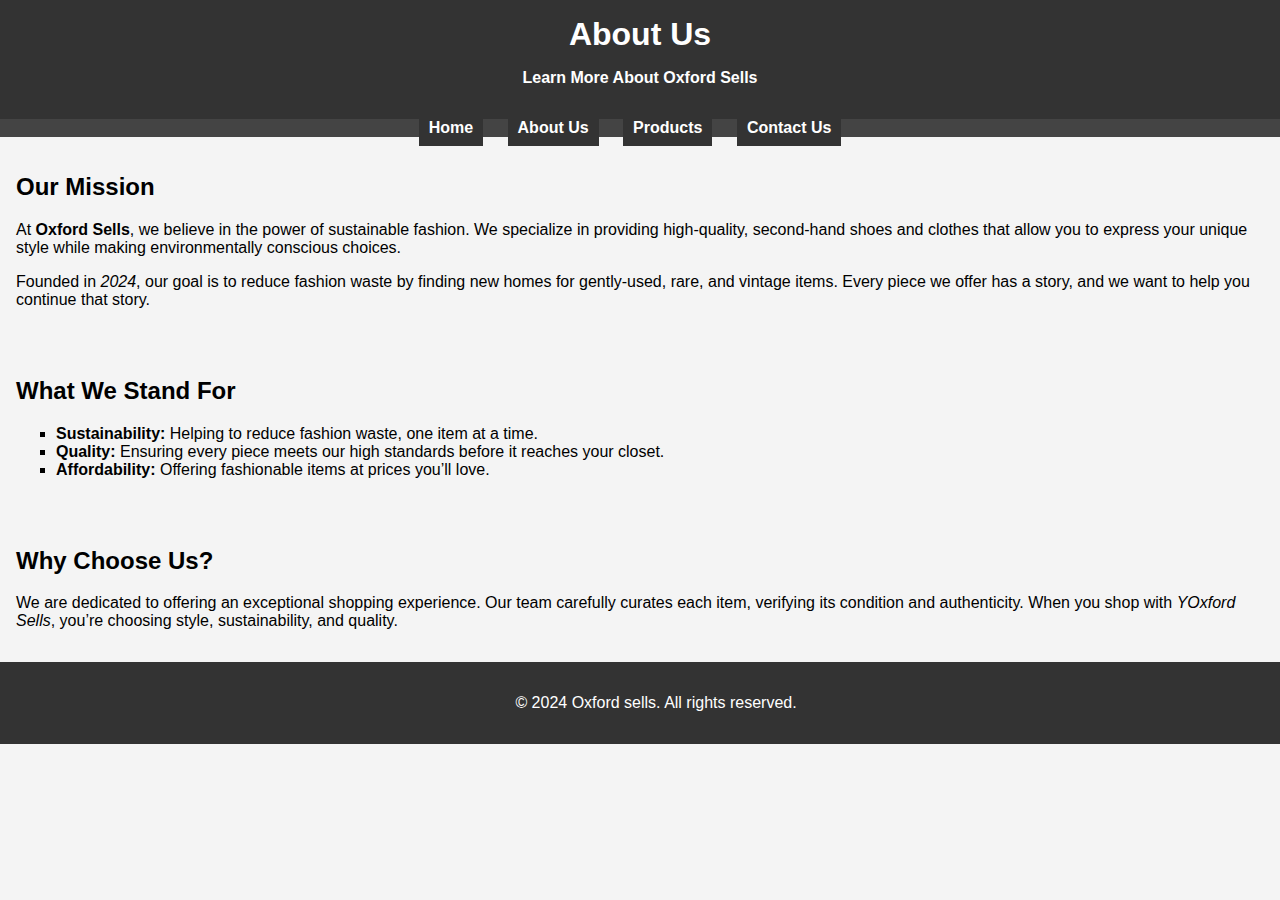
<file: about.html>
<html lang="en">
<head>
    <meta charset="UTF-8">
    <meta name="viewport" content="width=device-width, initial-scale=1.0">
    <title>About Us - Oxford Sells</title>
    <link rel="stylesheet" href="styles.css">
</head>
<body>
    <header>
        <h1>About Us</h1>
        <p><strong>Learn More About Oxford Sells</strong></p>
    </header>

    <nav>
        <ul>
            <li><a href="index.html">Home</a></li>
            <li><a href="about.html">About Us</a></li>
            <li><a href="products.html">Products</a></li>
            <li><a href="contact.html">Contact Us</a></li>
        </ul>
    </nav>

    <section>
        <h2>Our Mission</h2>
        <p>At <strong>Oxford Sells</strong>, we believe in the power of sustainable fashion. We specialize in providing high-quality, second-hand shoes and clothes that allow you to express your unique style while making environmentally conscious choices.</p>
        <p>Founded in <em>2024</em>, our goal is to reduce fashion waste by finding new homes for gently-used, rare, and vintage items. Every piece we offer has a story, and we want to help you continue that story.</p>
    </section>

    <aside>
        <h2>What We Stand For</h2>
        <ul>
            <li><strong>Sustainability:</strong> Helping to reduce fashion waste, one item at a time.</li>
            <li><strong>Quality:</strong> Ensuring every piece meets our high standards before it reaches your closet.</li>
            <li><strong>Affordability:</strong> Offering fashionable items at prices you’ll love.</li>
        </ul>
    </aside>

    <section>
        <h2>Why Choose Us?</h2>
        <p>We are dedicated to offering an exceptional shopping experience. Our team carefully curates each item, verifying its condition and authenticity. When you shop with <em>YOxford Sells</em>, you’re choosing style, sustainability, and quality.</p>
    </section>

    <footer>
        <p>&copy; 2024 Oxford sells. All rights reserved.</p>
    </footer>
</body>
</html>
</file>
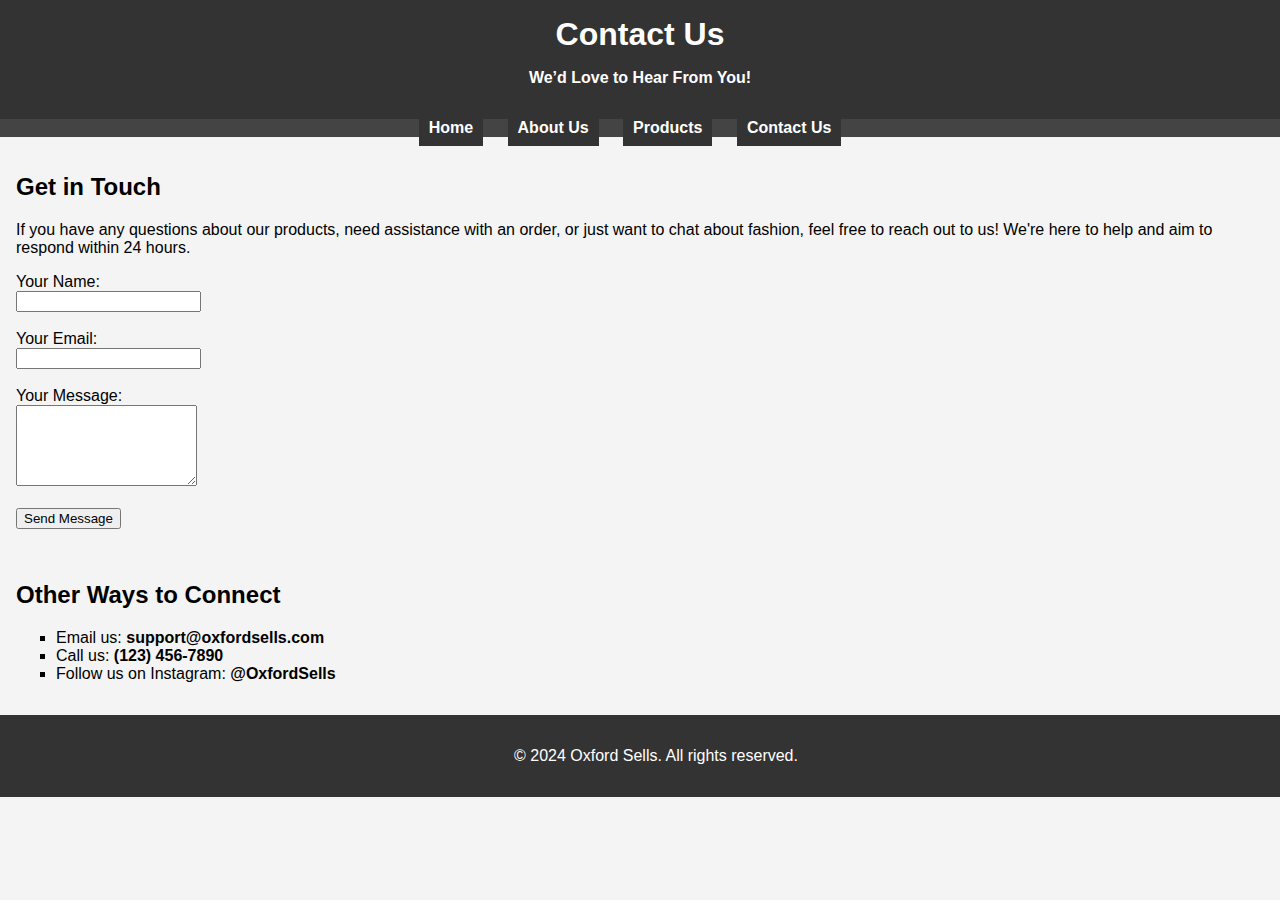
<file: contact.html>
<!DOCTYPE html>
<html lang="en">
<head>
    <meta charset="UTF-8">
    <meta name="viewport" content="width=device-width, initial-scale=1.0">
    <title>Contact Us - Oxford Sells</title>
    <link rel="stylesheet" href="styles.css">
</head>
<body>
    <header>
        <h1>Contact Us</h1>
        <p><strong>We’d Love to Hear From You!</strong></p>
    </header>

    <nav>
        <ul>
            <li><a href="index.html">Home</a></li>
            <li><a href="about.html">About Us</a></li>
            <li><a href="products.html">Products</a></li>
            <li><a href="contact.html">Contact Us</a></li>
        </ul>
    </nav>

    <section>
        <h2>Get in Touch</h2>
        <p>If you have any questions about our products, need assistance with an order, or just want to chat about fashion, feel free to reach out to us! We're here to help and aim to respond within 24 hours.</p>
        
        <form action="#" method="post">
            <label for="name">Your Name:</label><br>
            <input type="text" id="name" name="name" required><br><br>
            
            <label for="email">Your Email:</label><br>
            <input type="email" id="email" name="email" required><br><br>

            <label for="message">Your Message:</label><br>
            <textarea id="message" name="message" rows="5" required></textarea><br><br>

            <input type="submit" value="Send Message">
        </form>
    </section>

    <aside>
        <h2>Other Ways to Connect</h2>
        <ul>
            <li>Email us: <strong>support@oxfordsells.com</strong></li>
            <li>Call us: <strong>(123) 456-7890</strong></li>
            <li>Follow us on Instagram: <strong>@OxfordSells</strong></li>
        </ul>
    </aside>

    <footer>
        <p>&copy; 2024 Oxford Sells. All rights reserved.</p>
    </footer>
</body>
</html>
</file>
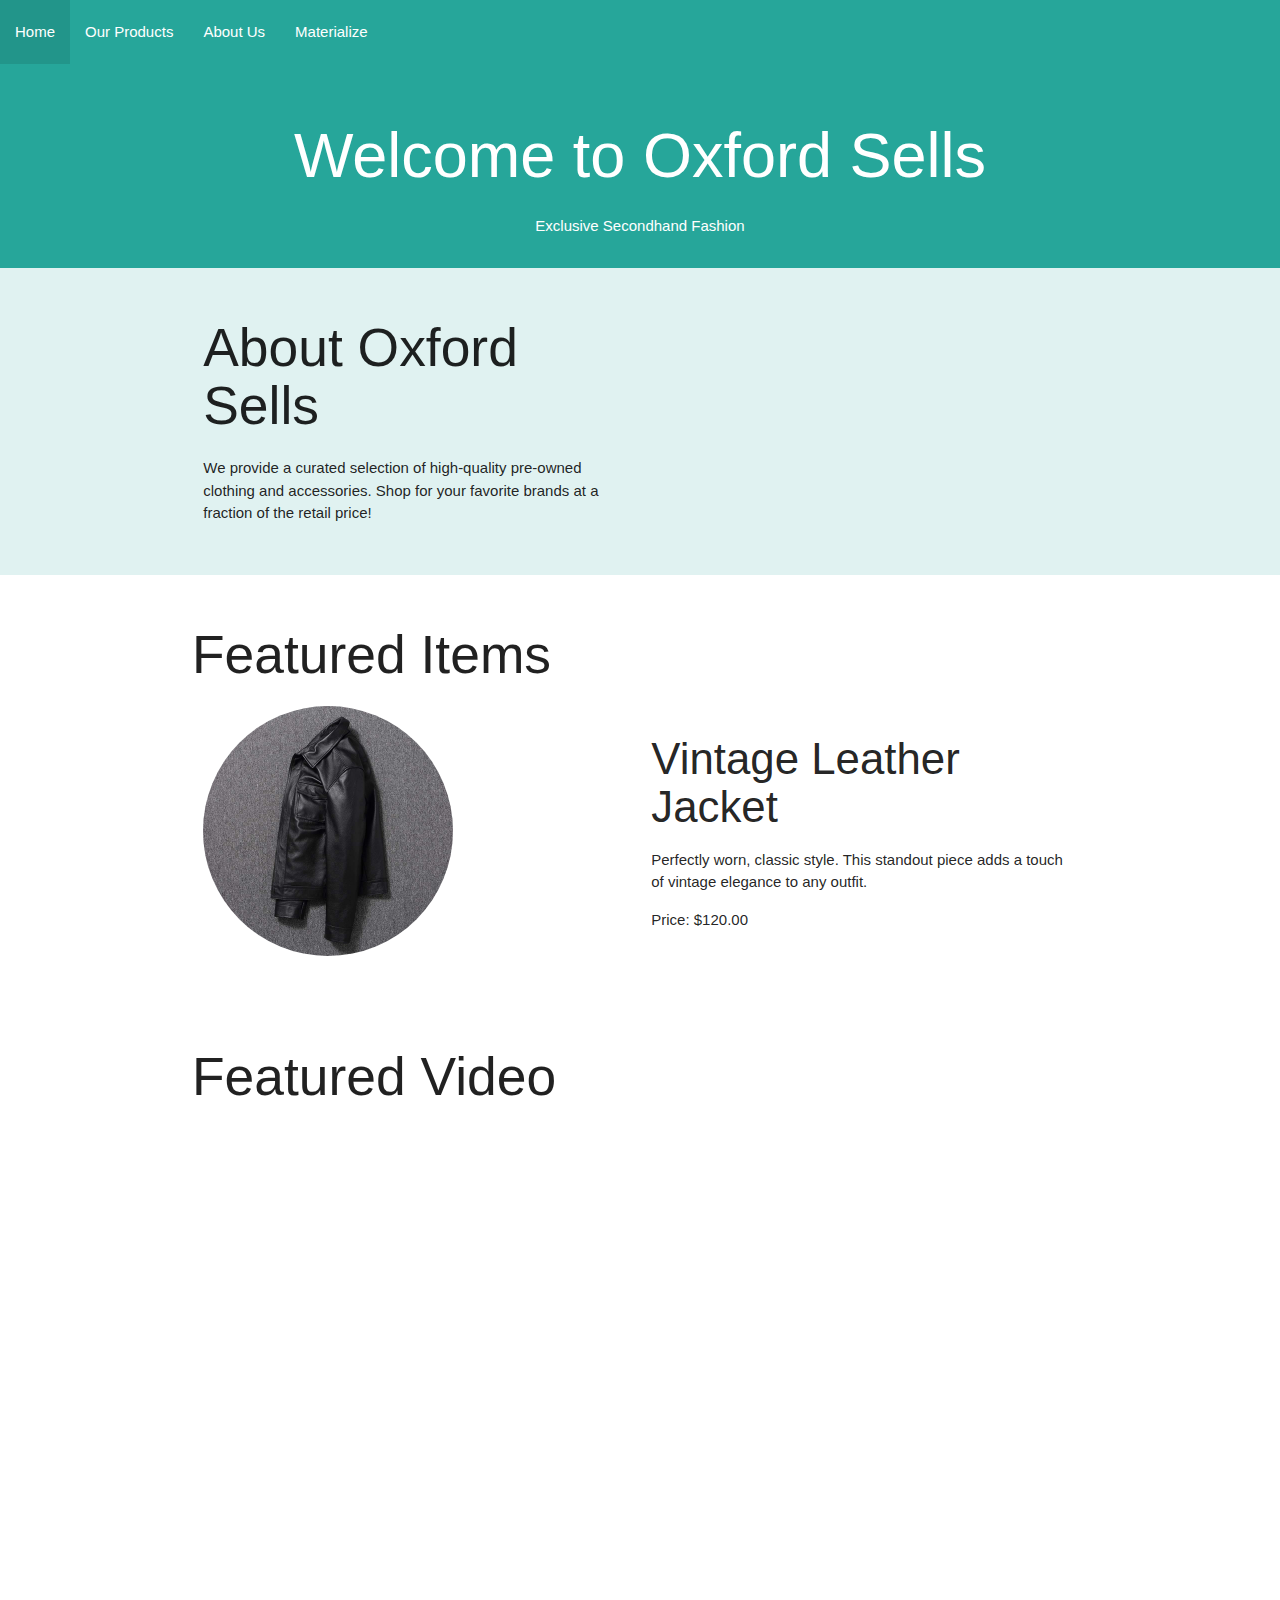
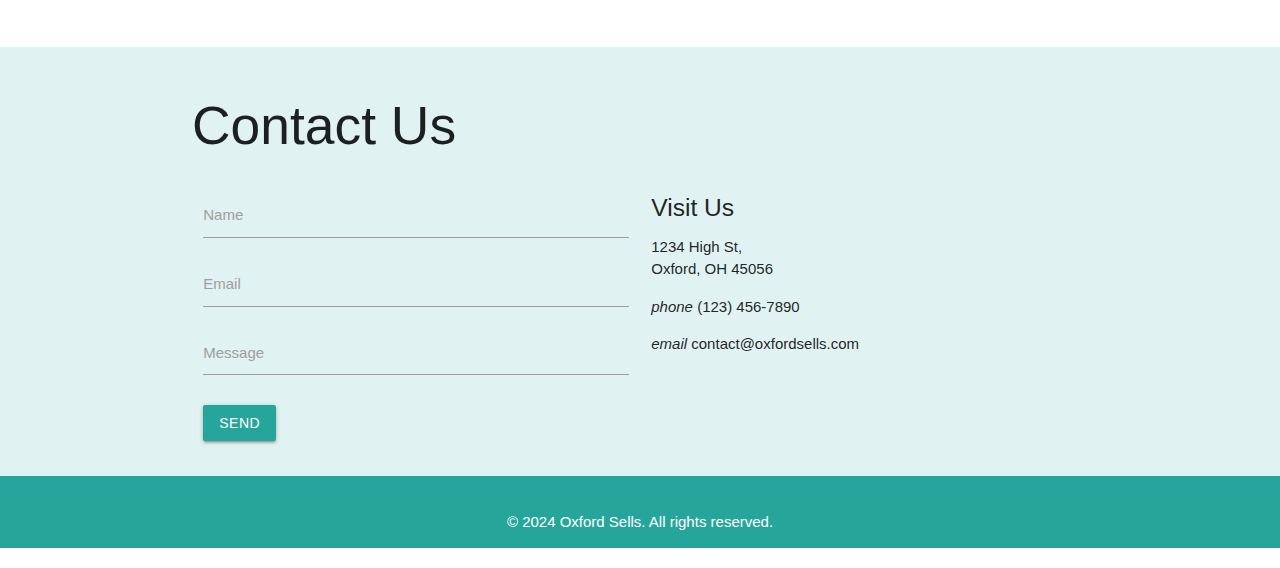
<file: materialize.html>
<!DOCTYPE html>
<html lang="en">
<head>
   <meta charset="UTF-8">
   <meta name="viewport" content="width=device-width, initial-scale=1.0">
   <title>Oxford Sells - Trendy Resale</title>
   <link rel="stylesheet" href="https://cdnjs.cloudflare.com/ajax/libs/materialize/1.0.0/css/materialize.min.css">
   <script src="https://cdnjs.cloudflare.com/ajax/libs/materialize/1.0.0/js/materialize.min.js"></script>
   <style>
       .header-bg {
           background-color: #26a69a; /* Teal background */
       }
       .section-bg {
           background-color: #e0f2f1; /* Light teal background */
       }
       .shadow {
           box-shadow: 0 4px 8px rgba(0, 0, 0, 0.2);
       }
       .table-header {
           background-color: #009688; /* Darker teal background */
           color: white;
       }
       .circle {
           border-radius: 50%;
           height: 250px;
           width: 250px;
           object-fit: cover;
       }
   </style>
</head>
<body>

   <!-- Navbar -->
   <nav class="header-bg">
       <div class="nav-wrapper">
           <ul>
               <li><a href="index.html">Home</a></li>
               <li><a href="products.html">Our Products</a></li>
               <li><a href="about.html">About Us</a></li>
               <li><a href="materialize.html">Materialize</a></li>           
           </ul>
       </div>
   </nav>

   <!-- Header Section -->
   <div class="section header-bg center-align">
       <h1 class="white-text">Welcome to Oxford Sells</h1>
       <p class="white-text">Exclusive Secondhand Fashion</p>
   </div>

   <!-- About Us Section -->
   <div id="about" class="section section-bg">
       <div class="container">
           <div class="row">
               <div class="col s12 m6">
                   <h2>About Oxford Sells</h2>
                   <p>We provide a curated selection of high-quality pre-owned clothing and accessories. Shop for your favorite brands at a fraction of the retail price!</p>
               </div>
               <div class="col s12 m6">
               </div>
           </div>
       </div>
   </div>

   <!-- Featured Products Section -->
   <div id="featured" class="section">
       <div class="container">
           <h2>Featured Items</h2>
           <div class="row">
               <div class="col s12 m6">
                   <div class="circle-container">
                       <img src="images/vintagejacket.png" alt="Vintage Leather Jacket" class="circle responsive-img" style="object-fit: cover;">
                   </div>
               </div>
               <div class="col s12 m6">
                   <h3>Vintage Leather Jacket</h3>
                   <p>Perfectly worn, classic style. This standout piece adds a touch of vintage elegance to any outfit.</p>
                   <p><strong>Price: $120.00</strong></p>
               </div>
           </div>
       </div>
   </div>

   <!-- Video Embed Section -->
   <div class="section">
       <div class="container">
           <h2>Featured Video</h2>
           <div class="video-container">
               <iframe width="853" height="480" src="https://www.youtube.com/embed/hIyUQk0L9fw" frameborder="0" allow="accelerometer; autoplay; clipboard-write; encrypted-media; gyroscope; picture-in-picture" allowfullscreen></iframe>
           </div>
       </div>
   </div>

   <!-- Contact Section -->
   <div id="contact" class="section section-bg">
       <div class="container">
           <h2>Contact Us</h2>
           <div class="row">
               <div class="col s12 m6">
                   <form>
                       <div class="input-field">
                           <input id="name" type="text" class="validate">
                           <label for="name">Name</label>
                       </div>
                       <div class="input-field">
                           <input id="email" type="email" class="validate">
                           <label for="email">Email</label>
                       </div>
                       <div class="input-field">
                           <textarea id="message" class="materialize-textarea"></textarea>
                           <label for="message">Message</label>
                       </div>
                       <button type="submit" class="btn waves-effect waves-light">Send</button>
                   </form>
               </div>
               <div class="col s12 m6">
                   <h5>Visit Us</h5>
                   <p>1234 High St,<br> Oxford, OH 45056</p>
                   <p><i class="material-icons">phone</i> (123) 456-7890</p>
                   <p><i class="material-icons">email</i> contact@oxfordsells.com</p>
               </div>
           </div>
       </div>
   </div>

   <!-- Footer -->
   <footer class="page-footer header-bg">
       <div class="container">
           <div class="row">
               <div class="col s12 center-align">
                   <p class="white-text">&copy; 2024 Oxford Sells. All rights reserved.</p>
               </div>
           </div>
       </div>
   </footer>
</body>
</html>
</file>
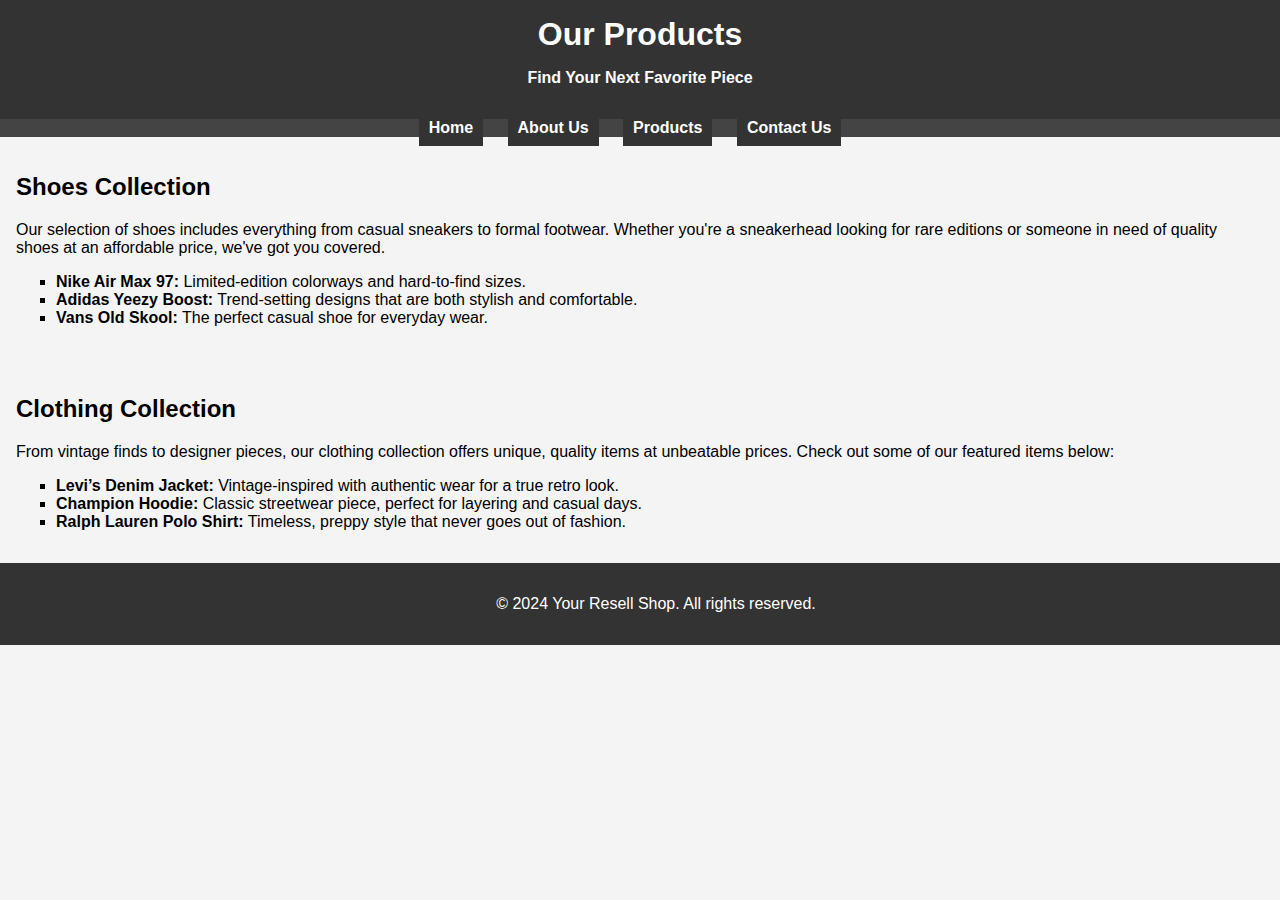
<file: products.html>
<!DOCTYPE html>
<html lang="en">
<head>
    <meta charset="UTF-8">
    <meta name="viewport" content="width=device-width, initial-scale=1.0">
    <title>Products - Your Resell Shop</title>
    <link rel="stylesheet" href="styles.css">
</head>
<body>
    <header>
        <h1>Our Products</h1>
        <p><strong>Find Your Next Favorite Piece</strong></p>
    </header>

    <nav>
        <ul>
            <li><a href="index.html">Home</a></li>
            <li><a href="about.html">About Us</a></li>
            <li><a href="products.html">Products</a></li>
            <li><a href="contact.html">Contact Us</a></li>
        </ul>
    </nav>

    <section>
        <h2>Shoes Collection</h2>
        <p>Our selection of shoes includes everything from casual sneakers to formal footwear. Whether you're a sneakerhead looking for rare editions or someone in need of quality shoes at an affordable price, we've got you covered.</p>
        <ul>
            <li><strong>Nike Air Max 97:</strong> Limited-edition colorways and hard-to-find sizes.</li>
            <li><strong>Adidas Yeezy Boost:</strong> Trend-setting designs that are both stylish and comfortable.</li>
            <li><strong>Vans Old Skool:</strong> The perfect casual shoe for everyday wear.</li>
        </ul>
    </section>

    <section>
        <h2>Clothing Collection</h2>
        <p>From vintage finds to designer pieces, our clothing collection offers unique, quality items at unbeatable prices. Check out some of our featured items below:</p>
        <ul>
            <li><strong>Levi’s Denim Jacket:</strong> Vintage-inspired with authentic wear for a true retro look.</li>
            <li><strong>Champion Hoodie:</strong> Classic streetwear piece, perfect for layering and casual days.</li>
            <li><strong>Ralph Lauren Polo Shirt:</strong> Timeless, preppy style that never goes out of fashion.</li>
        </ul>
    </section>

    <footer>
        <p>&copy; 2024 Your Resell Shop. All rights reserved.</p>
    </footer>
</body>
</html>
</file>
<file: styles.css>
body {
    font-family: 'Roboto', sans-serif; /* Materialize uses Roboto by default */
    background-color: #f4f4f4;
    margin: 0;
    padding: 0;
}

header {
    background-color: #333;
    color: white;
    text-align: center;
    padding: 1rem;
}

h1, h2 {
    font-family: 'Roboto', sans-serif;
}

/* Navigation styling */
nav ul {
    list-style-type: none;
    padding: 0;
    margin: 0;
    text-align: center;
    background-color: #444;
}

nav ul li {
    display: inline;
    margin-right: 20px;
}

nav ul li a {
    color: white;
    text-decoration: none;
    padding: 10px;
    font-weight: bold;
    background-color: #333; /* Consider using Materialize classes for hover effects */
}

nav ul li a:hover {
    background-color: #555;
}

/* Content and layout styling */
section, aside {
    padding: 1rem;
}

ul {
    list-style-type: square;
}

/* Table styling */
table {
    width: 100%;
    border-collapse: collapse;
    margin-top: 1rem;
    /* Using Materialize classes for tables is recommended */
}

table, th, td {
    border: 1px solid black;
}

th, td {
    padding: 10px;
    text-align: left;
}

th {
    background-color: #444;
    color: white;
}

/* Footer styling */
footer {
    text-align: center;
    padding: 1rem;
    background-color: #333;
    color: white;
    position: relative;
    bottom: 0;
    width: 100%;
}

/* Image styling */
img {
    border-radius: 10px;
    box-shadow: 2px 2px 5px rgba(0, 0, 0, 0.5);
    margin: 20px;
    width: 400px; /* Adjust this size based on preference */
}

.circle-container {
    background-color: #f8f8f8; /* Try changing to a bright color to test visibility */
    border-radius: 50%;
    width: 260px; 
    height: 260px;
    display: flex;
    justify-content: center;
    align-items: center;
    padding: 5px; /* Increase if background is not visible */
}

header img.logo {
        max-height: 60px; /* Adjust this value based on your preference */
        width: auto; /* Ensures the width adjusts to maintain the aspect ratio */
       vertical-align: middle; /* Aligns the logo vertically with the text */
        background-color: transparent; 
    }
    
    header {
        background-color: #333;
        color: white;
        text-align: center;
    }
    
    h1 {
        margin: 0; /* Removes default margin for closer alignment */
        display: inline-block; /* Aligns text with the image horizontally */
    }
</file>
